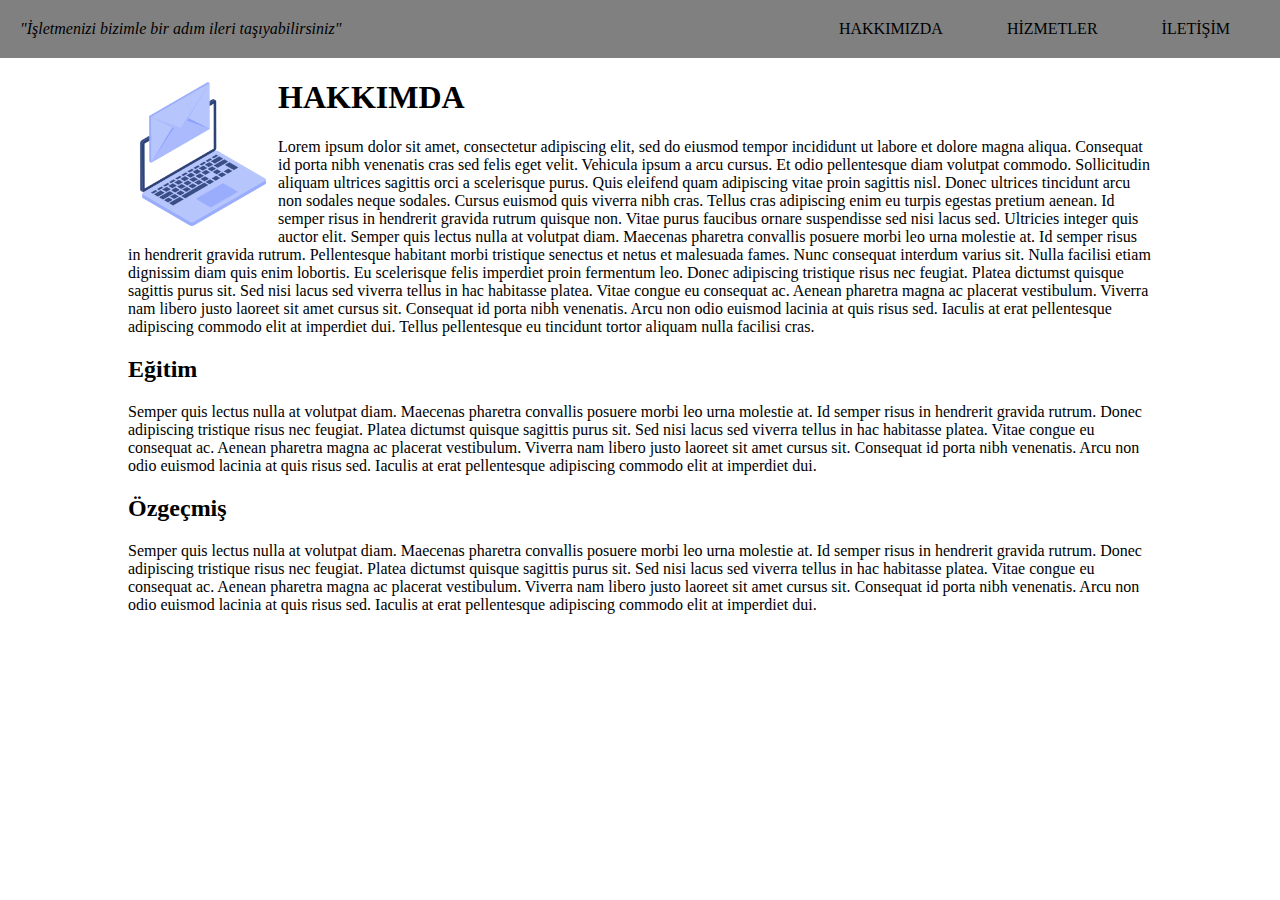
<file: ilk proje/index.html>
<!DOCTYPE html>
<html>
<head>
	<meta charset="utf-8">
	<meta name="viewport" content="width=device-width, initial-scale=1">
	<title>ilk projem</title>
	<link rel="stylesheet" type="text/css" href="style.css">
</head>
<body>
	<nav>
		<div class="menü">
			<a href="index.html" id="marka">"İşletmenizi bizimle bir adım ileri taşıyabilirsiniz"</a>
			<a href="index.html" class="linkler" >HAKKIMIZDA</a>
			<a href="hizmetler.html" class="linkler" >HİZMETLER</a>
			<a href="#" class="linkler" >İLETİŞİM</a>
			
		</div>
	</nav>

	<div id="hakkimizda">
		<img id="laptop" src="laptop.png">
		<h1>HAKKIMDA</h1>
		<p>Lorem ipsum dolor sit amet, consectetur adipiscing elit, sed do eiusmod tempor incididunt ut labore et dolore magna aliqua. Consequat id porta nibh venenatis cras sed felis eget velit. Vehicula ipsum a arcu cursus. Et odio pellentesque diam volutpat commodo. Sollicitudin aliquam ultrices sagittis orci a scelerisque purus. Quis eleifend quam adipiscing vitae proin sagittis nisl. Donec ultrices tincidunt arcu non sodales neque sodales. Cursus euismod quis viverra nibh cras. Tellus cras adipiscing enim eu turpis egestas pretium aenean. Id semper risus in hendrerit gravida rutrum quisque non. Vitae purus faucibus ornare suspendisse sed nisi lacus sed. Ultricies integer quis auctor elit. Semper quis lectus nulla at volutpat diam. Maecenas pharetra convallis posuere morbi leo urna molestie at. Id semper risus in hendrerit gravida rutrum.

        Pellentesque habitant morbi tristique senectus et netus et malesuada fames. Nunc consequat interdum varius sit. Nulla facilisi etiam dignissim diam quis enim lobortis. Eu scelerisque felis imperdiet proin fermentum leo. Donec adipiscing tristique risus nec feugiat. Platea dictumst quisque sagittis purus sit. Sed nisi lacus sed viverra tellus in hac habitasse platea. Vitae congue eu consequat ac. Aenean pharetra magna ac placerat vestibulum. Viverra nam libero justo laoreet sit amet cursus sit. Consequat id porta nibh venenatis. Arcu non odio euismod lacinia at quis risus sed. Iaculis at erat pellentesque adipiscing commodo elit at imperdiet dui. Tellus pellentesque eu tincidunt tortor aliquam nulla facilisi cras.</p>
        <h2>Eğitim</h2>
        <p>Semper quis lectus nulla at volutpat diam. Maecenas pharetra convallis posuere morbi leo urna molestie at. Id semper risus in hendrerit gravida rutrum. Donec adipiscing tristique risus nec feugiat. Platea dictumst quisque sagittis purus sit. Sed nisi lacus sed viverra tellus in hac habitasse platea. Vitae congue eu consequat ac. Aenean pharetra magna ac placerat vestibulum. Viverra nam libero justo laoreet sit amet cursus sit. Consequat id porta nibh venenatis. Arcu non odio euismod lacinia at quis risus sed. Iaculis at erat pellentesque adipiscing commodo elit at imperdiet dui.</p>
        <h2>Özgeçmiş</h2>
        <p>Semper quis lectus nulla at volutpat diam. Maecenas pharetra convallis posuere morbi leo urna molestie at. Id semper risus in hendrerit gravida rutrum. Donec adipiscing tristique risus nec feugiat. Platea dictumst quisque sagittis purus sit. Sed nisi lacus sed viverra tellus in hac habitasse platea. Vitae congue eu consequat ac. Aenean pharetra magna ac placerat vestibulum. Viverra nam libero justo laoreet sit amet cursus sit. Consequat id porta nibh venenatis. Arcu non odio euismod lacinia at quis risus sed. Iaculis at erat pellentesque adipiscing commodo elit at imperdiet dui.</p>
		
	</div>
</body>
</html>
</file>
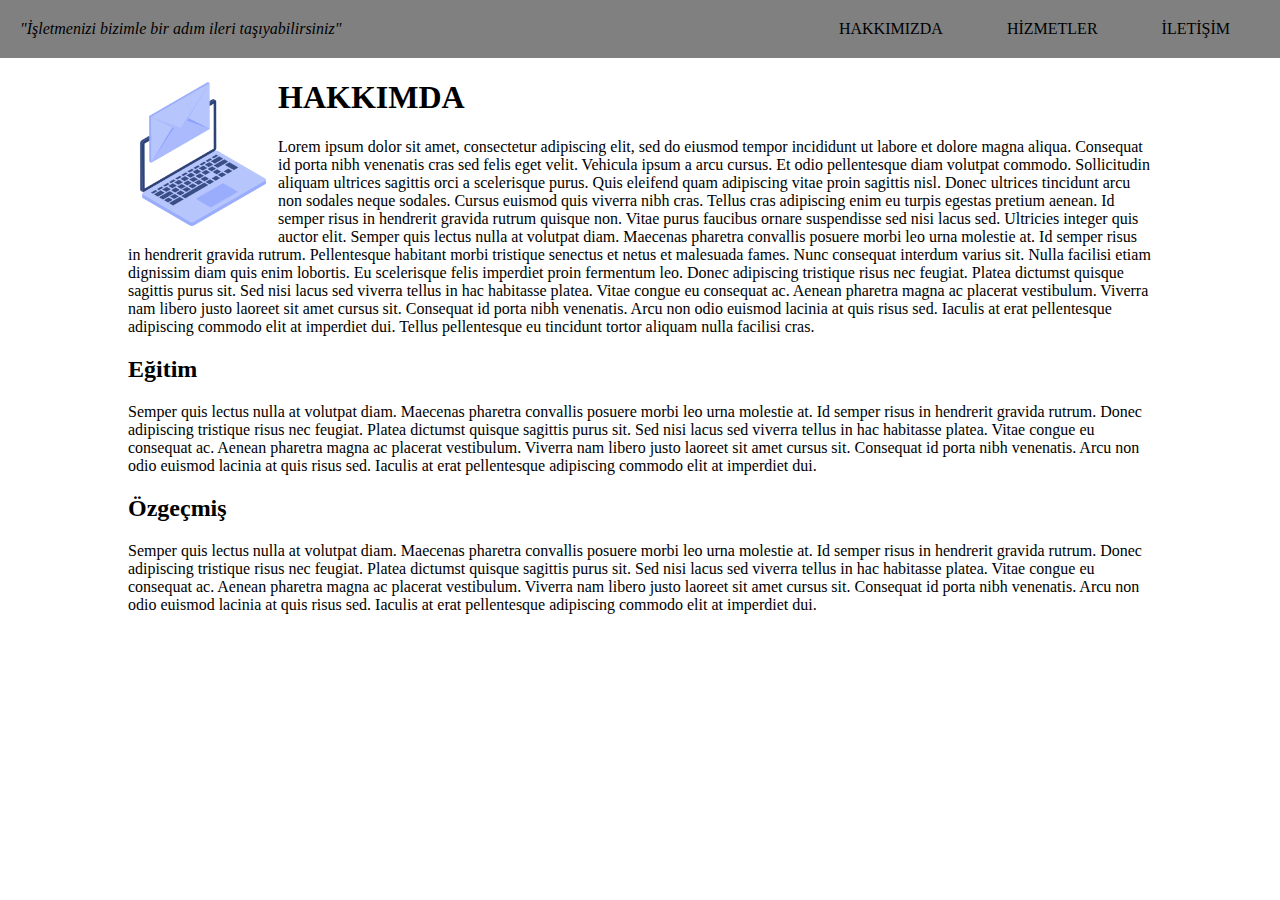
<file: ilk proje/hizmetler.html>
<!DOCTYPE html>
<html>
<head>
        <meta charset="utf-8">
        <meta name="viewport" content="width=device-width, initial-scale=1">
        <title>ilk projem</title>
        <link rel="stylesheet" type="text/css" href="style.css">
</head>
<body>
        <nav>
                <div class="menü">
                        <a href="index.html" id="marka">"İşletmenizi bizimle bir adım ileri taşıyabilirsiniz"</a>
                        <a href="index.html" class="linkler" >HAKKIMIZDA</a>
                        <a href="hizmetler.html" class="linkler" >HİZMETLER</a>
                        <a href="#" class="linkler" >İLETİŞİM</a>
                        
                </div>
        </nav>

        <div id="hakkimizda">
                <img id="laptop" src="laptop.png">
                <h1>HAKKIMDA</h1>
                <p>Lorem ipsum dolor sit amet, consectetur adipiscing elit, sed do eiusmod tempor incididunt ut labore et dolore magna aliqua. Consequat id porta nibh venenatis cras sed felis eget velit. Vehicula ipsum a arcu cursus. Et odio pellentesque diam volutpat commodo. Sollicitudin aliquam ultrices sagittis orci a scelerisque purus. Quis eleifend quam adipiscing vitae proin sagittis nisl. Donec ultrices tincidunt arcu non sodales neque sodales. Cursus euismod quis viverra nibh cras. Tellus cras adipiscing enim eu turpis egestas pretium aenean. Id semper risus in hendrerit gravida rutrum quisque non. Vitae purus faucibus ornare suspendisse sed nisi lacus sed. Ultricies integer quis auctor elit. Semper quis lectus nulla at volutpat diam. Maecenas pharetra convallis posuere morbi leo urna molestie at. Id semper risus in hendrerit gravida rutrum.

                Pellentesque habitant morbi tristique senectus et netus et malesuada fames. Nunc consequat interdum varius sit. Nulla facilisi etiam dignissim diam quis enim lobortis. Eu scelerisque felis imperdiet proin fermentum leo. Donec adipiscing tristique risus nec feugiat. Platea dictumst quisque sagittis purus sit. Sed nisi lacus sed viverra tellus in hac habitasse platea. Vitae congue eu consequat ac. Aenean pharetra magna ac placerat vestibulum. Viverra nam libero justo laoreet sit amet cursus sit. Consequat id porta nibh venenatis. Arcu non odio euismod lacinia at quis risus sed. Iaculis at erat pellentesque adipiscing commodo elit at imperdiet dui. Tellus pellentesque eu tincidunt tortor aliquam nulla facilisi cras.</p>
               <h2>Eğitim</h2>
               <p>Semper quis lectus nulla at volutpat diam. Maecenas pharetra convallis posuere morbi leo urna molestie at. Id semper risus in hendrerit gravida rutrum. Donec adipiscing tristique risus nec feugiat. Platea dictumst quisque sagittis purus sit. Sed nisi lacus sed viverra tellus in hac habitasse platea. Vitae congue eu consequat ac. Aenean pharetra magna ac placerat vestibulum. Viverra nam libero justo laoreet sit amet cursus sit. Consequat id porta nibh venenatis. Arcu non odio euismod lacinia at quis risus sed. Iaculis at erat pellentesque adipiscing commodo elit at imperdiet dui.</p>
               <h2>Özgeçmiş</h2>
               <p>Semper quis lectus nulla at volutpat diam. Maecenas pharetra convallis posuere morbi leo urna molestie at. Id semper risus in hendrerit gravida rutrum. Donec adipiscing tristique risus nec feugiat. Platea dictumst quisque sagittis purus sit. Sed nisi lacus sed viverra tellus in hac habitasse platea. Vitae congue eu consequat ac. Aenean pharetra magna ac placerat vestibulum. Viverra nam libero justo laoreet sit amet cursus sit. Consequat id porta nibh venenatis. Arcu non odio euismod lacinia at quis risus sed. Iaculis at erat pellentesque adipiscing commodo elit at imperdiet dui.</p>
                
        </div>
</body>
</html>
</file>
<file: ilk proje/style.css>
body{
	margin: 0;
}
nav{
	text-align: right;
	background-color: grey;}

.menü{
	padding: 20px;
}	
.menü a{
	color: black;
	text-decoration: none;
}
.menü .linkler{
	margin-right: 30px;
	margin-left: 30px;
	transition-property: color;
	transition-duration: 0.3s;
}
.menü #marka{
	font-style: italic;
	float: left;
}
.menü .linkler:hover{
	color: white;
}
/*HAKKIMDA SAYFASI*/

#hakkimizda{
	
	margin-top: 20px;
	margin: auto;
	width: 80%;
}
#laptop{
	width: 150px;
	float: left;
}
</file>
